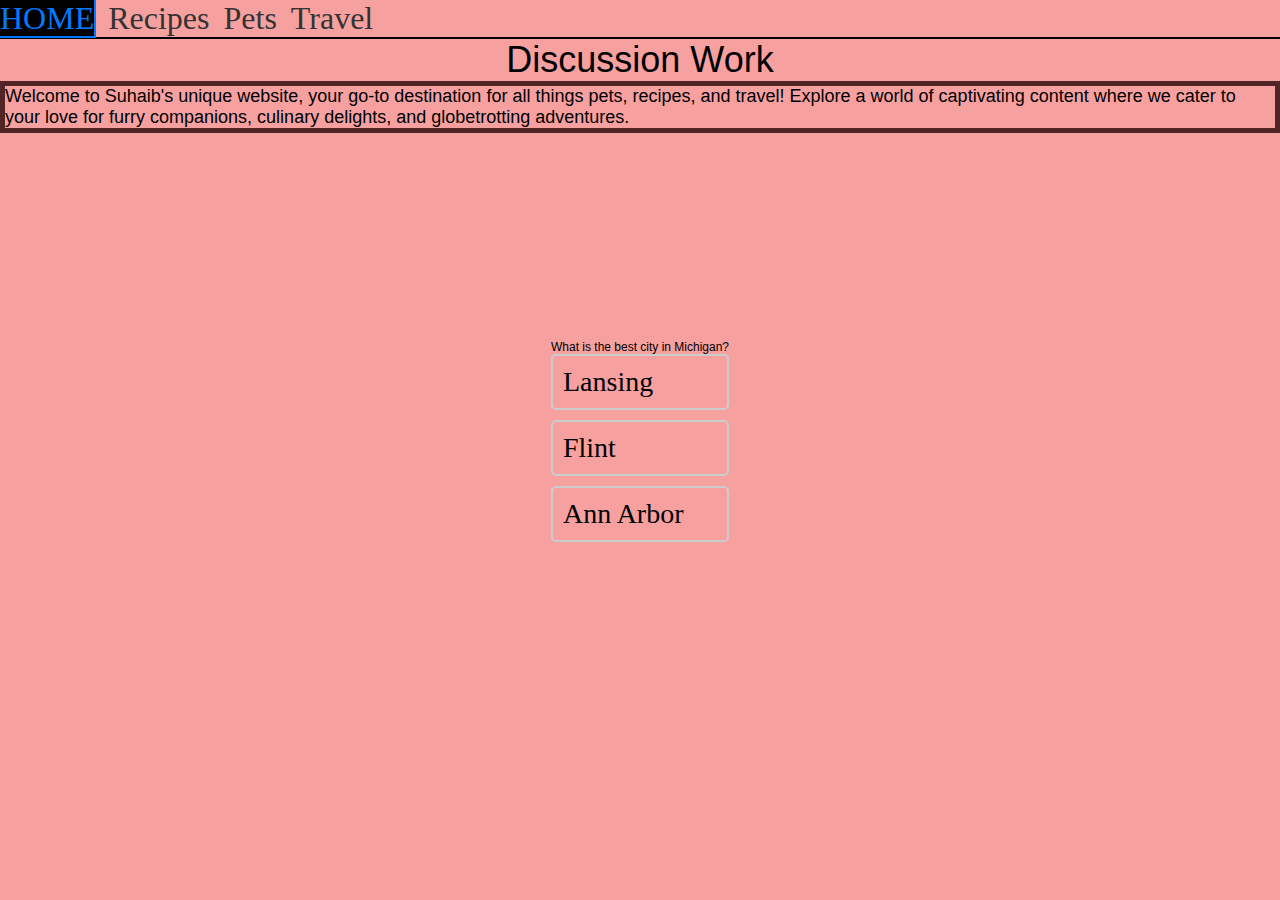
<file: index.html>
<!DOCTYPE html>
<html lang="en">
<head>
    <meta charset="UTF-8">
    <meta name="viewport" content="width=device-width, initial-scale=1.0">
    <link rel="stylesheet" href="css/reset.css">
    <link rel="stylesheet" href="css/style.css">
    <title>Home</title>
</head>
<body>
    <a href ="#mainContent" class="skip-link">Skip to Main Content</a>
    <header>
        <nav>
            <ul>
                <li><a href = "index.html" class="visually-hidden">Home</a></li>
                <li><a href = "recipes.html">Recipes</a></li>
                <li><a href="pets.html">Pets</a></li>
                <li><a href="travel.html">Travel</a></li>
            </ul>
        </nav>
        <h1>Discussion Work</h1>
    </header>
    <main id="mainContent">
        <div>
            <p>Welcome to Suhaib's unique website, your go-to destination for all things pets, recipes, and travel! Explore a world of captivating content where we cater to your love for furry companions, culinary delights, and globetrotting adventures. </p>  

            <div class="quiz-container">
                <div class="question">
                    <h2>What is the best city in Michigan?</h2>
                    <ul class="options">
                        <li class="option">Lansing</li>
                        <li class="option">Flint</li>
                        <li>
                            <div class="correct-answer">
                                <span class="option-answer">Ann Arbor</span>
                            </div>
                        </li>
                    </ul>
                </div>
            </div>
        </div>
    </main>
</body>
</html>
</file>
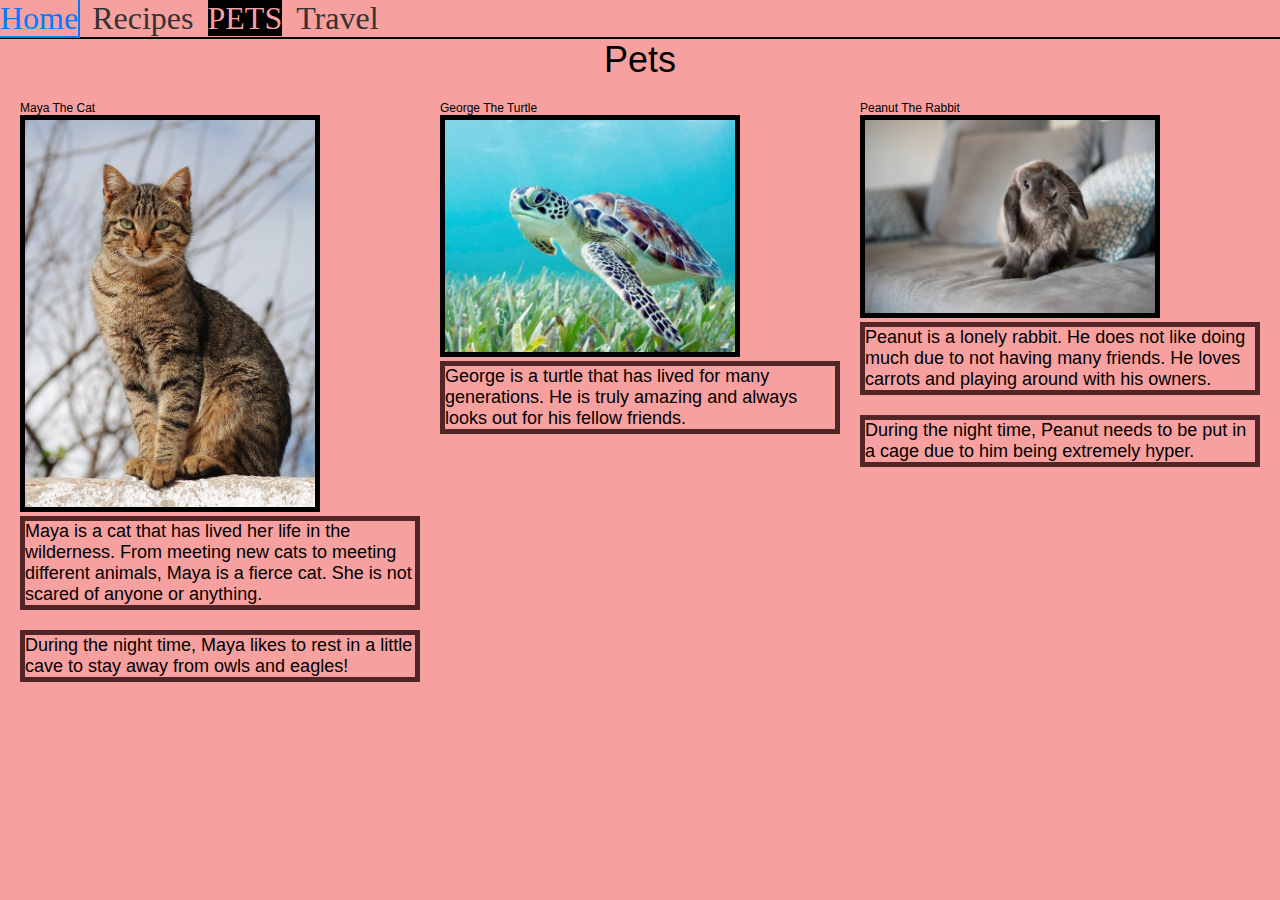
<file: pets.html>
<!DOCTYPE html>
<html lang="en">
<head>
    <meta charset="UTF-8">
    <meta name="viewport" content="width=device-width, initial-scale=1.0">
    <link rel="stylesheet" href="css/reset.css">
    <link rel="stylesheet" href="css/style.css">
    <title>Pets</title>
</head>
<body>
    <a href="#main" class="skip-link">Skip to Main Content</a>
    <header>
        <nav>
            <ul>
                <li><a href="index.html">Home</a></li>
                <li><a href="recipes.html">Recipes</a></li>
                <li><a href="pets.html" class="visually-hidden">Pets</a></li>
                <li><a href="travel.html">Travel</a></li>
            </ul>
        </nav>
    </header>

    <main id="main">
        <h1>Pets</h1>

        <div class="grid-container">
            <div class="grid-item">
                <div>
                    <h2>Maya The Cat</h2>
                    <img src="images/Cat_November_2010-1a.jpg" width="300" alt="A clueless cat in the wilderness">
                    <p>Maya is a cat that has lived her life in the wilderness. From meeting new cats to meeting different animals, Maya is a fierce cat. She is not scared of anyone or anything.</p> 
                    <p>During the night time, Maya likes to rest in a little cave to stay away from owls and eagles!</p>
                </div>
            </div>
            <div class="grid-item">
                <div>
                    <h2>George The Turtle</h2>
                    <img src="images/turtleee.jpg" width="300" alt="A restless turtle looking for food">
                    <p>George is a turtle that has lived for many generations. He is truly amazing and always looks out for his fellow friends.</p>
                </div>
            </div>
            <div class="grid-item">
                <div>
                    <h2>Peanut The Rabbit</h2>
                    <img src="images/rabbit.jpg" width="300" alt="A rabbit resting on a couch">
                    <p>Peanut is a lonely rabbit. He does not like doing much due to not having many friends. He loves carrots and playing around with his owners.</p>
                    <p>During the night time, Peanut needs to be put in a cage due to him being extremely hyper.</p>
                </div>
            </div>
        </div>
    </main>

</body>
</html>
</file>
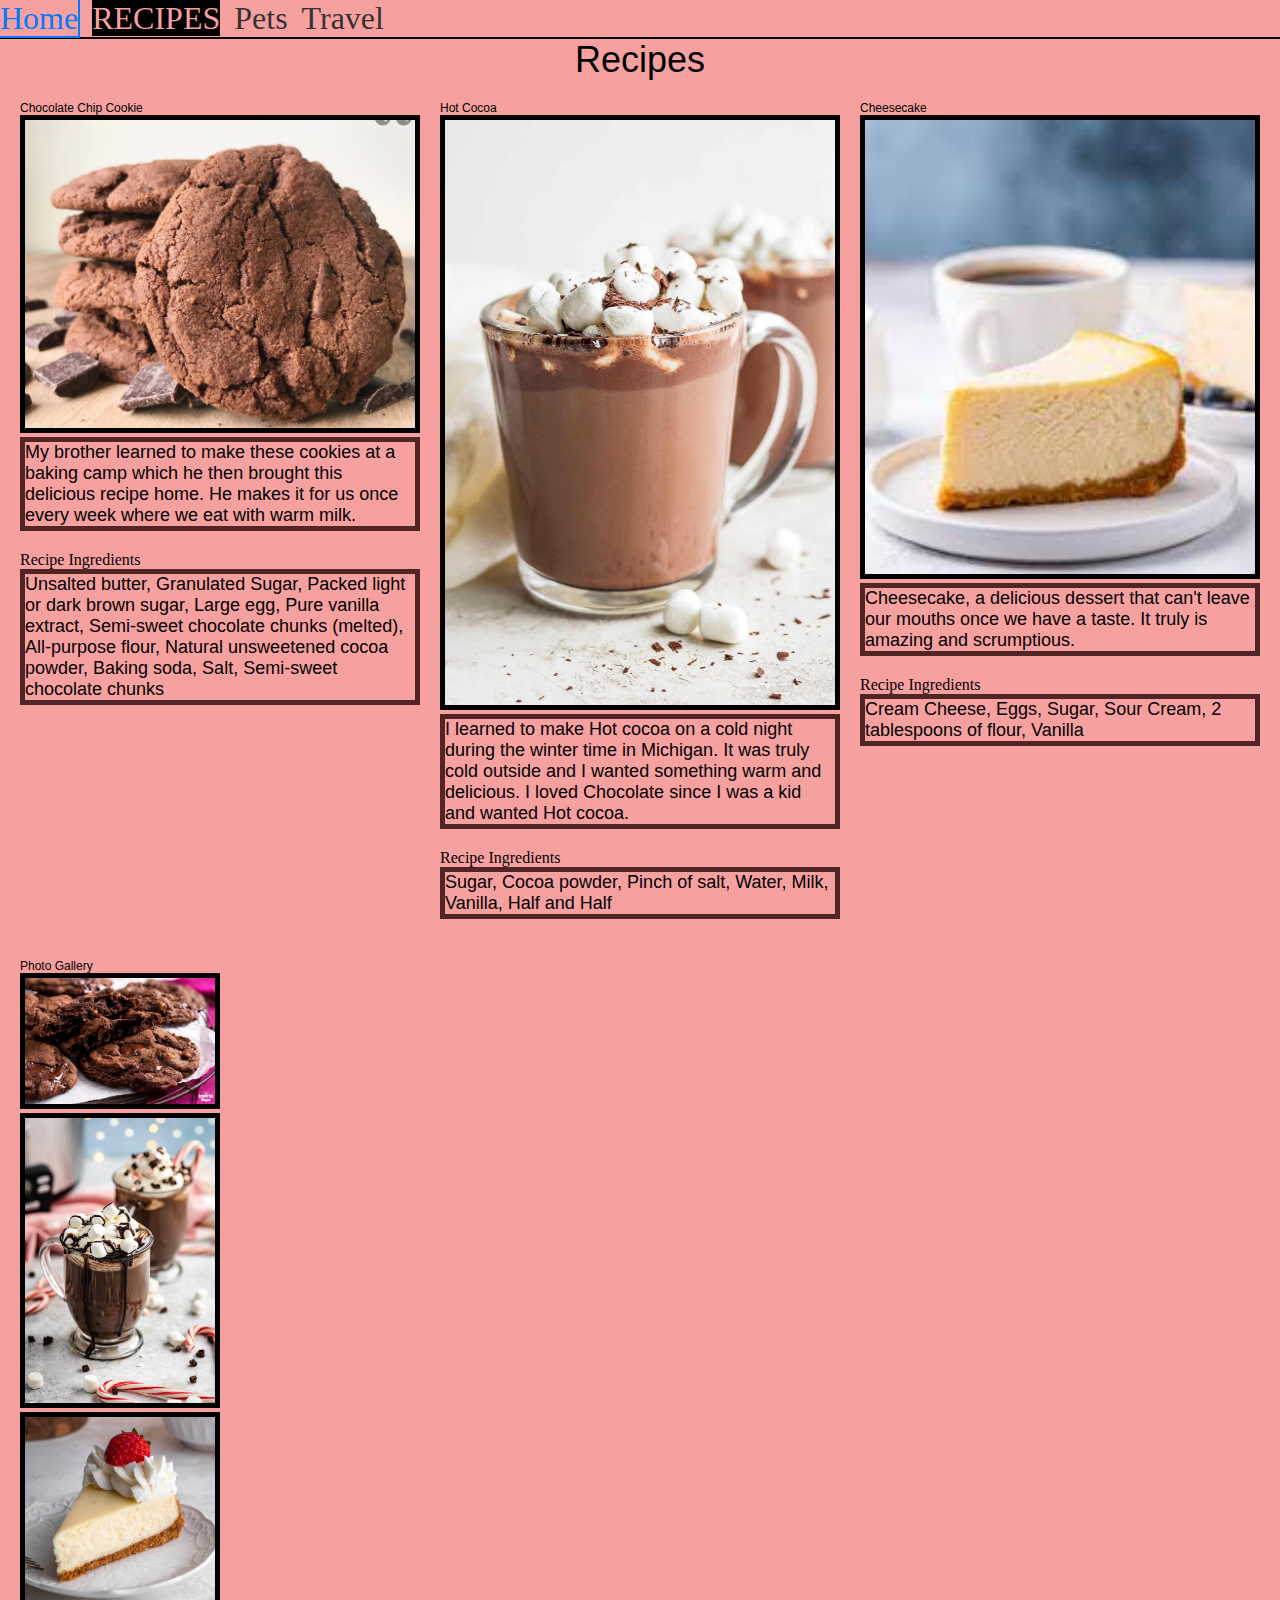
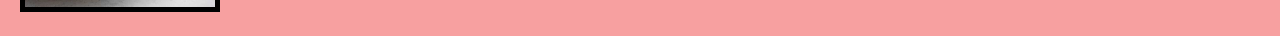
<file: recipes.html>
<!DOCTYPE html>
<html lang="en">
<head>
    <meta charset="UTF-8">
    <meta name="viewport" content="width=device-width, initial-scale=1.0">
    <link rel="stylesheet" href="css/reset.css">
    <link rel="stylesheet" href="css/style.css">
    <title>Recipes</title>
</head>
<body>
    <a href="#main-content" class="skip-link">Skip to Main Content</a>

    <header>
        <nav>
            <ul>
                <li><a href="index.html">Home</a></li>
                <li><a href="recipes.html" class="visually-hidden focusable">Recipes</a></li>
                <li><a href="pets.html">Pets</a></li>
                <li><a href="travel.html">Travel</a></li>
            </ul>
        </nav>
    </header>

    <!-- Main content area -->
    <main id="main-content">
        <h1>Recipes</h1>

        <div class="grid-container">
            <div class="recipe">
                <h2>Chocolate Chip Cookie</h2>
                <img src="images/double_chocolate_cookies.png" width="400" alt="A delightful Chocolate Chip Cookie">
                <p>My brother learned to make these cookies at a baking camp which he then brought this delicious recipe home. He makes it for us once every week where we eat with warm milk.</p> 
                <h3>Recipe Ingredients</h3>
                <p>Unsalted butter, Granulated Sugar, Packed light or dark brown sugar, Large egg, Pure vanilla extract, Semi-sweet chocolate chunks (melted), All-purpose flour, Natural unsweetened cocoa powder, Baking soda, Salt, Semi-sweet chocolate chunks</p>
            </div>

            <div class="recipe">
                <h2>Hot Cocoa</h2>
                <img src="images/how-to-make-hot-chocolate-7.jpg" width="400" alt="A delightful drink during the cold winter time in Michigan!">
                <p>I learned to make Hot cocoa on a cold night during the winter time in Michigan. It was truly cold outside and I wanted something warm and delicious. I loved Chocolate since I was a kid and wanted Hot cocoa.</p> 
                <h3>Recipe Ingredients</h3>
                <p>Sugar, Cocoa powder, Pinch of salt, Water, Milk, Vanilla, Half and Half</p>
            </div>

            <div class="recipe">
                <h2>Cheesecake</h2>
                <img src="images/cheesecake.jpg" width="400" alt="A delightful Cheesecake after a delicious and nutritious meal.">
                <p>Cheesecake, a delicious dessert that can't leave our mouths once we have a taste. It truly is amazing and scrumptious.</p> 
                <h3>Recipe Ingredients</h3>
                <p>Cream Cheese, Eggs, Sugar, Sour Cream, 2 tablespoons of flour, Vanilla</p>
            </div>

            <div class="recipe">
                <h2>Photo Gallery</h2>
                <img src="images/Double-Chocolate-Chunk-Cookies-imperial.jpg" width="200" alt="More pictures of chocolate cookies">
                <img src="images/Slow-Cooker-Hot-Chocolate-3.jpg" width="200" alt="More pictures of Hot Cocoa">
                <img src="images/best-cheesecake-recipe-6.jpg" width="200" alt="More pictures of cheesecakes">
            </div>
        </div>
    </main>
</body>
</html>
</file>
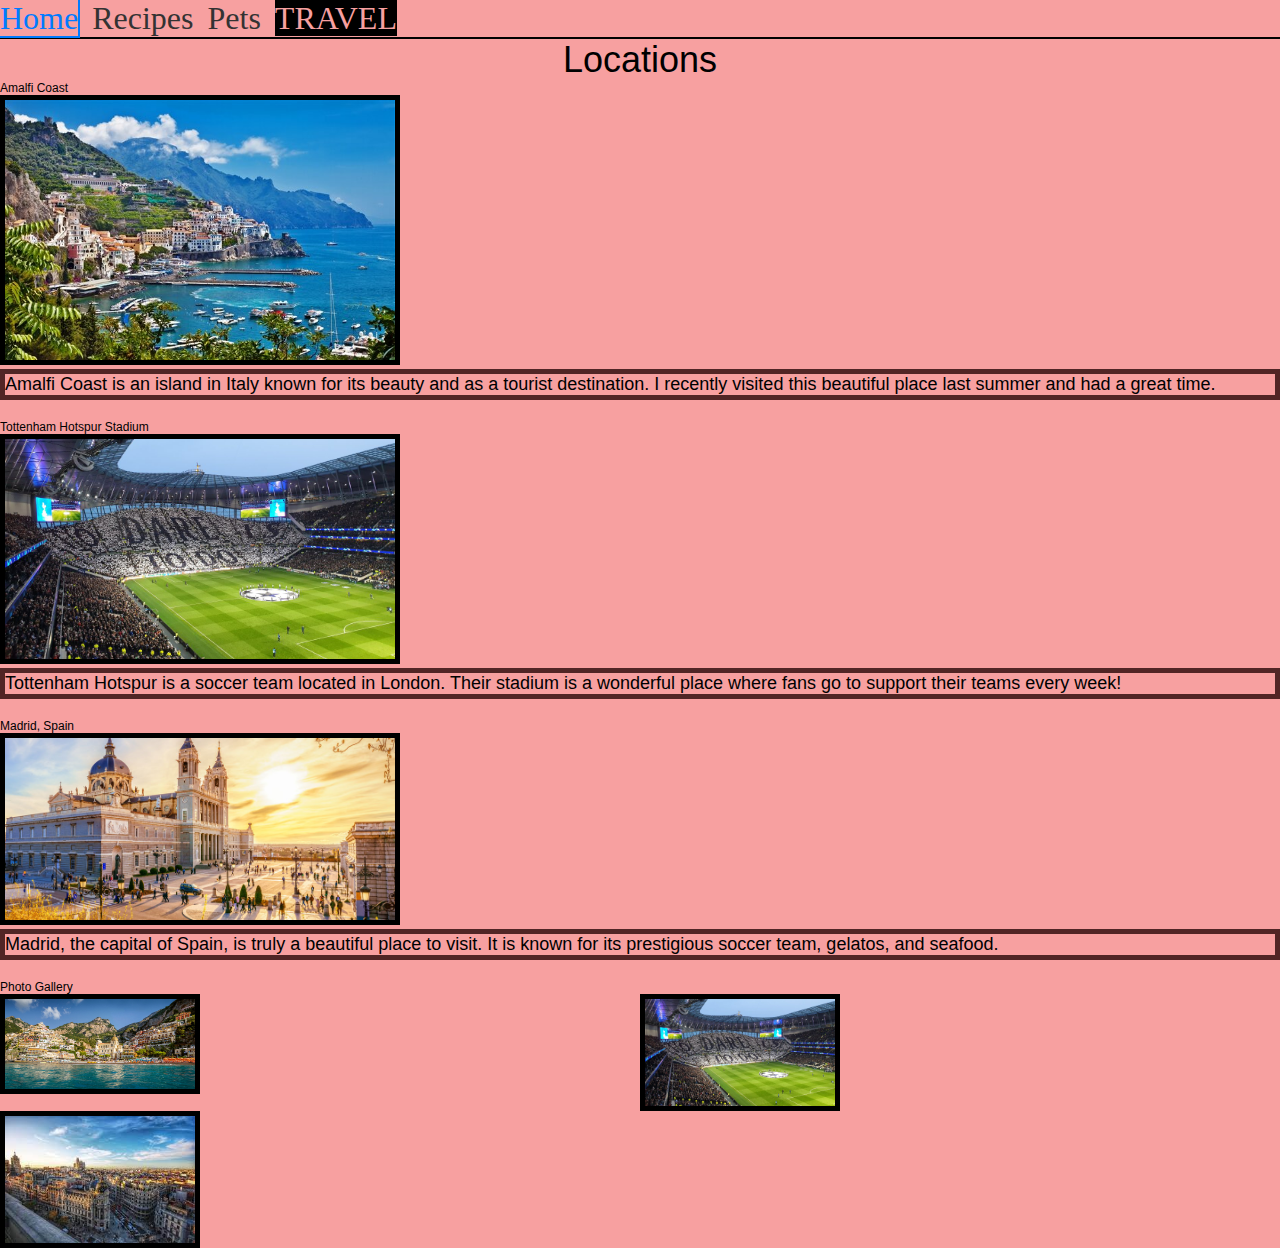
<file: travel.html>
<!DOCTYPE html>
<html lang="en">
<head>
    <meta charset="UTF-8">
    <meta name="viewport" content="width=device-width, initial-scale=1.0">
    <link rel="stylesheet" href="css/reset.css">
    <link rel="stylesheet" href="css/style.css">
    <title>Travel</title>
</head>
<body>
    <a href="#main" class="skip-link">Skip to Main Content</a>
    <header>
        <nav>
            <ul>
                <li><a href="index.html">Home</a></li>
                <li><a href="recipes.html">Recipes</a></li>
                <li><a href="pets.html">Pets</a></li>
                <li><a href="travel.html" class="visually-hidden">Travel</a></li>
            </ul>
        </nav>
    </header>
    <main id="main">
        <h1>Locations</h1>
        <div>
            <h2>Amalfi Coast</h2>
            <img src="images/almafi.jpg" width="400" alt="The beautiful Amalfi Coast, a place where people go on their Honeymoon.">
            <p>Amalfi Coast is an island in Italy known for its beauty and as a tourist destination. I recently visited this beautiful place last summer and had a great time.</p> 
            <h2>Tottenham Hotspur Stadium</h2>
            <img src="images/playmaster-tottenham-hotspur-stadium-south-stand-1024x576.jpg" width="400" alt="The beautiful Tottenham Hotspur Stadium in London.">
            <p>Tottenham Hotspur is a soccer team located in London. Their stadium is a wonderful place where fans go to support their teams every week!</p>
            <h2>Madrid, Spain</h2>
            <img src="images/spanish-in-madrid-glance.jpg" width="400" alt="Madrid Spain, a place to visit in the summer time.">
            <p>Madrid, the capital of Spain, is truly a beautiful place to visit. It is known for its prestigious soccer team, gelatos, and seafood.</p>
            <h2>Photo Gallery</h2>

            <div class="image-gallery">
                <img src="images/20210408132201-positano-costiera-amalfitana-campania-gettyimages-614626686-1.jpg" width="200" alt="More pictures of Amalfi Coast!">
                <img src="images/playmaster-tottenham-hotspur-stadium-south-stand-1024x576.jpg" width="200" alt="More pictures of Tottenham Stadium">
                <img src="images/madrid1.jpg" width="200" alt="More pictures of Madrid">
            </div>
        </div>
    </main>
</body>
</html>
</file>
<file: css/style.css>
h1 {
    text-align: center;
    font-size: larger;
}

nav ul {
    list-style-type: none;
    margin: 0;
    padding: 0;
    border-bottom: 2px solid black;
}

nav li {
    display: inline;
    margin-right: 10px;
}

nav a {
    font-size: 32px;
    text-decoration: none;
    color: #333;
    outline: none;
}

nav a:focus,
nav a:hover {
    color: #007bff;
}

nav a.active {
    font-weight: bold;
    color: #ff0000;
}

nav a:focus,
nav a:hover {
    outline: 2px solid #007bff;
}


.skip-link {
    position: fixed;
    left: -9999px;
}

.skip-link:focus {
    left: auto;
    top: auto;
    overflow: visible;
    width: auto;
    height: auto;
    padding: 10px;
    background-color: #000;
    color: #fff;
    text-decoration: none;
    z-index: 1000;
}

p {
    margin-bottom: 20px;
}

.grid-container {
    display: grid;
    grid-template-columns: repeat(auto-fit, minmax(300px, 1fr));
    grid-gap: 20px;
    padding: 20px;
}

.visually-hidden {
    text-transform: uppercase;
    background-color: black;
    color: #f7a0a0;
}

img {
    border: 5px solid black;
}

p {
    font-size: 18px;
    font-family: Verdana, Geneva, Tahoma, sans-serif;
    border: 5px solid rgb(81, 37, 37);
}

h1 {
    font-family: Impact, Haettenschweiler, 'Arial Narrow Bold', sans-serif;
    font-size: 36px;
}

h2 {
    font-family: 'Lucida Sans', 'Lucida Sans Regular', 'Lucida Grande', 'Lucida Sans Unicode', Geneva, Verdana, sans-serif;
    font-size: 12px;
}

body {
    background-color: #f7a0a0;
}

.image-gallery {
    display: grid;
    grid-template-columns: 1fr 1fr;
}


@media screen and (min-width: 800px) and (max-width: 1024px) {
    nav {
        font-size: 1.2em;
    }

    body {
        width: 90%;
        margin: 0 auto;
    }

    p {
        font-size: 24px;
        font-family: Verdana, Geneva, Tahoma, sans-serif;
        border: 5px solid rgb(81, 37, 37);
    }

    h2 {
        font-size: 26px;
    }

    nav li {
        display: inline;
        margin-right: 10px;
        font-size: 30px;
    }

    nav ul {
        list-style-type: none;
        margin: 0;
        padding: 0;
        border-bottom: 2px solid black;
    }

    h3 {
        font-size: 26px;
    }

    .grid-container {
        grid-template-columns: repeat(2, minmax(200px, 1fr)); 
    }
}

@keyframes optionHover {
    0% { transform: translateY(0); }
    50% { transform: translateY(-3px); }
    100% { transform: translateY(0); }
}

.quiz-container {
    display: flex;
    justify-content: center;
    align-items: center;
    height: 65vh;
}

.options {
    list-style-type: none;
    padding: 0;
}

.option {
    cursor: pointer;
    margin-bottom: 10px;
    padding: 10px;
    border: 2px solid #ccc;
    border-radius: 5px;
    transition: background-color 0.3s ease;
    font-size: 28px;
}

.option:hover, .option-answer:hover {
    background-color: red;
    animation: optionHover 0.5s ease;
}

.correct-answer:hover {
    background-color: green;
}

.option-answer:hover {
    background-color: green;
}
.correct-answer {
    cursor: pointer;
    margin-bottom: 10px;
    padding: 10px;
    border: 2px solid #ccc;
    border-radius: 5px;
    transition: background-color 0.3s ease;
    font-size: 28px;
}
</file>
